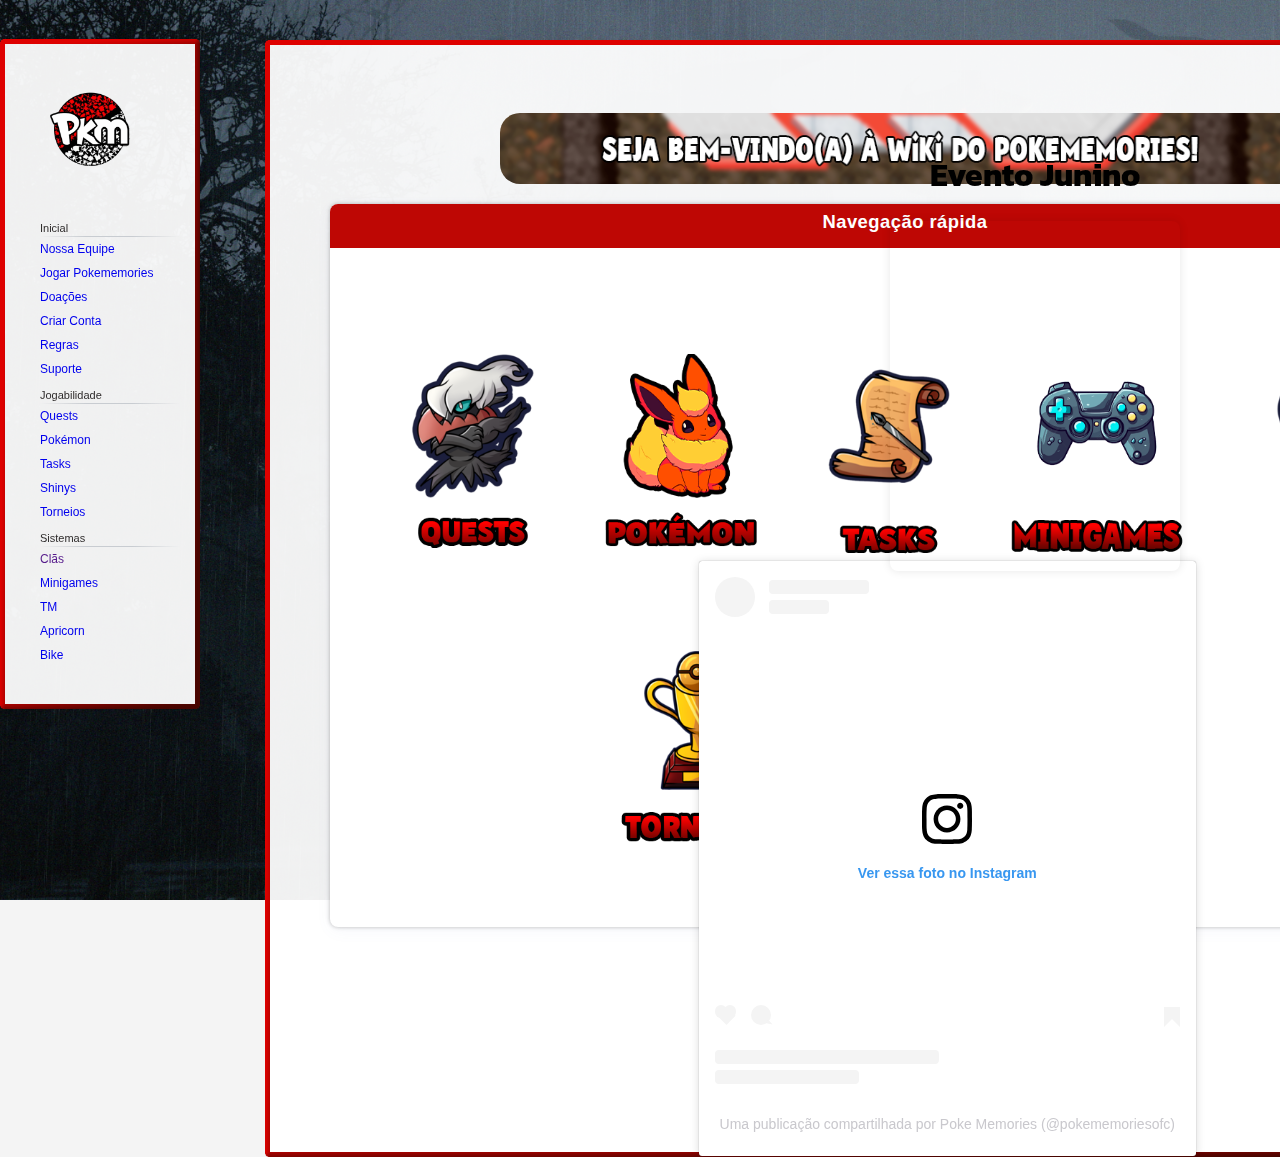
<file: index.html>
<!DOCTYPE html>
<html lang="pt-BR">
<head>
    <meta charset="UTF-8">
    <meta name="viewport" content="width=device-width, initial-scale=1.0">
    <title>PokeMemories</title>
    <link rel="stylesheet" href="css/styles.css">
    <link rel="stylesheet" href="css/responsive.css">
    <script src="js/scripts.js"></script>
</head>
<body>
    <header>
        <a href="index.html" class="logo-container">
            <img src="/images/logo.png" alt="Logo Pokémon Wiki" class="logo">
        </a>
        
        <nav class="main-nav">
            <ul>
                <h3 class="titulos">Inicial</h3>
                <li><a href="/pages/staff.html">Nossa Equipe</a></li>
                <li><a href="https://www.pokememories.com/index.php?&page=downloads" target="_blank">Jogar Pokememories</a></li>
                <li><a href="https://www.pokememories.com/index.php?&page=account/donate" target="_blank">Doações</a></li>
                <li><a href="https://www.pokememories.com/index.php?&page=register" target="_blank">Criar Conta</a></li>
                <li><a href="https://www.pokememories.com/index.php?&page=rules" target="_blank">Regras</a></li>
                <li><a href="https://discord.com/invite/2cHgHmbQG8" target="_blank">Suporte</a></li>

                <h3 class="titulos">Jogabilidade</h3>
                <li><a href="/pages/quests.html">Quests</a></li>
                <li><a href="/pages/pokemon.html">Pokémon</a></li>
                <li><a href="/pages/tasks.html">Tasks</a></li>
                <li><a href="/pages/shinys.html">Shinys</a></li>
                <li><a href="/pages/torneios.html">Torneios</a></li>
                <h3 class="titulos">Sistemas</h3>
                <li><a href="">Clãs</a></li>
                <li><a href="/pages/minigames.html">Minigames</a></li>
                <li><a href="/pages/tm.html">TM</a></li>
                <li><a href="/pages/apricorn.html">Apricorn</a></li>
                <li><a href="/pages/bike.html">Bike</a></li>
            </ul>
        </nav>
    </header>
    <main>
    </main>
    <section class="caixa">
        <div class="welcome-image">
        <img src="images/boasvindas.png" alt="Bem-vindo à Wiki PokeMemories">
        

        
        <div class="instagram-post">
            <blockquote class="instagram-media" data-instgrm-permalink="https://www.instagram.com/p/C6lz1GdOm6t/?utm_source=ig_embed&amp;utm_campaign=loading" data-instgrm-version="14" style=" background:#FFF; border:0; border-radius:3px; box-shadow:0 0 1px 0 rgba(0,0,0,0.5),0 1px 10px 0 rgba(0,0,0,0.15); margin: 1px; max-width:540px; min-width:326px; padding:0; width:99.375%; width:-webkit-calc(100% - 2px); width:calc(100% - 2px);"><div style="padding:16px;"> <a href="https://www.instagram.com/p/C6lz1GdOm6t/?utm_source=ig_embed&amp;utm_campaign=loading" style=" background:#FFFFFF; line-height:0; padding:0 0; text-align:center; text-decoration:none; width:100%;" target="_blank"> <div style=" display: flex; flex-direction: row; align-items: center;"> <div style="background-color: #F4F4F4; border-radius: 50%; flex-grow: 0; height: 40px; margin-right: 14px; width: 40px;"></div> <div style="display: flex; flex-direction: column; flex-grow: 1; justify-content: center;"> <div style=" background-color: #F4F4F4; border-radius: 4px; flex-grow: 0; height: 14px; margin-bottom: 6px; width: 100px;"></div> <div style=" background-color: #F4F4F4; border-radius: 4px; flex-grow: 0; height: 14px; width: 60px;"></div></div></div><div style="padding: 19% 0;"></div> <div style="display:block; height:50px; margin:0 auto 12px; width:50px;"><svg width="50px" height="50px" viewBox="0 0 60 60" version="1.1" xmlns="https://www.w3.org/2000/svg" xmlns:xlink="https://www.w3.org/1999/xlink"><g stroke="none" stroke-width="1" fill="none" fill-rule="evenodd"><g transform="translate(-511.000000, -20.000000)" fill="#000000"><g><path d="M556.869,30.41 C554.814,30.41 553.148,32.076 553.148,34.131 C553.148,36.186 554.814,37.852 556.869,37.852 C558.924,37.852 560.59,36.186 560.59,34.131 C560.59,32.076 558.924,30.41 556.869,30.41 M541,60.657 C535.114,60.657 530.342,55.887 530.342,50 C530.342,44.114 535.114,39.342 541,39.342 C546.887,39.342 551.658,44.114 551.658,50 C551.658,55.887 546.887,60.657 541,60.657 M541,33.886 C532.1,33.886 524.886,41.1 524.886,50 C524.886,58.899 532.1,66.113 541,66.113 C549.9,66.113 557.115,58.899 557.115,50 C557.115,41.1 549.9,33.886 541,33.886 M565.378,62.101 C565.244,65.022 564.756,66.606 564.346,67.663 C563.803,69.06 563.154,70.057 562.106,71.106 C561.058,72.155 560.06,72.803 558.662,73.347 C557.607,73.757 556.021,74.244 553.102,74.378 C549.944,74.521 548.997,74.552 541,74.552 C533.003,74.552 532.056,74.521 528.898,74.378 C525.979,74.244 524.393,73.757 523.338,73.347 C521.94,72.803 520.942,72.155 519.894,71.106 C518.846,70.057 518.197,69.06 517.654,67.663 C517.244,66.606 516.755,65.022 516.623,62.101 C516.479,58.943 516.448,57.996 516.448,50 C516.448,42.003 516.479,41.056 516.623,37.899 C516.755,34.978 517.244,33.391 517.654,32.338 C518.197,30.938 518.846,29.942 519.894,28.894 C520.942,27.846 521.94,27.196 523.338,26.654 C524.393,26.244 525.979,25.756 528.898,25.623 C532.057,25.479 533.004,25.448 541,25.448 C548.997,25.448 549.943,25.479 553.102,25.623 C556.021,25.756 557.607,26.244 558.662,26.654 C560.06,27.196 561.058,27.846 562.106,28.894 C563.154,29.942 563.803,30.938 564.346,32.338 C564.756,33.391 565.244,34.978 565.378,37.899 C565.522,41.056 565.552,42.003 565.552,50 C565.552,57.996 565.522,58.943 565.378,62.101 M570.82,37.631 C570.674,34.438 570.167,32.258 569.425,30.349 C568.659,28.377 567.633,26.702 565.965,25.035 C564.297,23.368 562.623,22.342 560.652,21.575 C558.743,20.834 556.562,20.326 553.369,20.18 C550.169,20.033 549.148,20 541,20 C532.853,20 531.831,20.033 528.631,20.18 C525.438,20.326 523.257,20.834 521.349,21.575 C519.376,22.342 517.703,23.368 516.035,25.035 C514.368,26.702 513.342,28.377 512.574,30.349 C511.834,32.258 511.326,34.438 511.181,37.631 C511.035,40.831 511,41.851 511,50 C511,58.147 511.035,59.17 511.181,62.369 C511.326,65.562 511.834,67.743 512.574,69.651 C513.342,71.625 514.368,73.296 516.035,74.965 C517.703,76.634 519.376,77.658 521.349,78.425 C523.257,79.167 525.438,79.673 528.631,79.82 C531.831,79.965 532.853,80.001 541,80.001 C549.148,80.001 550.169,79.965 553.369,79.82 C556.562,79.673 558.743,79.167 560.652,78.425 C562.623,77.658 564.297,76.634 565.965,74.965 C567.633,73.296 568.659,71.625 569.425,69.651 C570.167,67.743 570.674,65.562 570.82,62.369 C570.966,59.17 571,58.147 571,50 C571,41.851 570.966,40.831 570.82,37.631"></path></g></g></g></svg></div><div style="padding-top: 8px;"> <div style=" color:#3897f0; font-family:Arial,sans-serif; font-size:14px; font-style:normal; font-weight:550; line-height:18px;">Ver essa foto no Instagram</div></div><div style="padding: 12.5% 0;"></div> <div style="display: flex; flex-direction: row; margin-bottom: 14px; align-items: center;"><div> <div style="background-color: #F4F4F4; border-radius: 50%; height: 12.5px; width: 12.5px; transform: translateX(0px) translateY(7px);"></div> <div style="background-color: #F4F4F4; height: 12.5px; transform: rotate(-45deg) translateX(3px) translateY(1px); width: 12.5px; flex-grow: 0; margin-right: 14px; margin-left: 2px;"></div> <div style="background-color: #F4F4F4; border-radius: 50%; height: 12.5px; width: 12.5px; transform: translateX(9px) translateY(-18px);"></div></div><div style="margin-left: 8px;"> <div style=" background-color: #F4F4F4; border-radius: 50%; flex-grow: 0; height: 20px; width: 20px;"></div> <div style=" width: 0; height: 0; border-top: 2px solid transparent; border-left: 6px solid #f4f4f4; border-bottom: 2px solid transparent; transform: translateX(16px) translateY(-4px) rotate(30deg)"></div></div><div style="margin-left: auto;"> <div style=" width: 0px; border-top: 8px solid #F4F4F4; border-right: 8px solid transparent; transform: translateY(16px);"></div> <div style=" background-color: #F4F4F4; flex-grow: 0; height: 12px; width: 16px; transform: translateY(-4px);"></div> <div style=" width: 0; height: 0; border-top: 8px solid #F4F4F4; border-left: 8px solid transparent; transform: translateY(-4px) translateX(8px);"></div></div></div> <div style="display: flex; flex-direction: column; flex-grow: 1; justify-content: center; margin-bottom: 24px;"> <div style=" background-color: #F4F4F4; border-radius: 4px; flex-grow: 0; height: 14px; margin-bottom: 6px; width: 224px;"></div> <div style=" background-color: #F4F4F4; border-radius: 4px; flex-grow: 0; height: 14px; width: 144px;"></div></div></a><p style=" color:#c9c8cd; font-family:Arial,sans-serif; font-size:14px; line-height:17px; margin-bottom:0; margin-top:8px; overflow:hidden; padding:8px 0 7px; text-align:center; text-overflow:ellipsis; white-space:nowrap;"><a href="https://www.instagram.com/p/C6lz1GdOm6t/?utm_source=ig_embed&amp;utm_campaign=loading" style=" color:#c9c8cd; font-family:Arial,sans-serif; font-size:14px; font-style:normal; font-weight:normal; line-height:17px; text-decoration:none;" target="_blank">Uma publicação compartilhada por Poke Memories (@pokememoriesofc)</a></p></div></blockquote> <script async src="//www.instagram.com/embed.js"></script>
        </div>
        
        </div>

        <div class="short">
            <h1 style="text-align: center;">Evento Junino</h1>
            <iframe width="290" height="350" src="https://www.youtube.com/embed/uF0h93uJH6A" title="YouTube video player" frameborder="0" allow="accelerometer; autoplay; clipboard-write; encrypted-media; gyroscope; picture-in-picture" allowfullscreen></iframe>
        </div>
        <div class="card none">
        <!----><div class="card-title">
        <!----><!----><span> Navegação rápida </span>
        <!----></div>
        <!----><div class="card-container fastNav__linksContainer hover-minimizeAndRotateContainer">
        <a href="/pages/quests.html" class="linkWithIcon__link ">
        <div class="linkWithIcon__imageContainer">
        <img src="/images/quests.png" alt="Icone do link para pagina Quests">
        </div>
        <img style="" src="/images/quest.png" alt="Icone do link para pagina Quests">
        </a>
        <a href="/pages/pokemon.html" class="linkWithIcon__link ">
        <div class="linkWithIcon__imageContainer">
        <img src="/images/pokemon.png" alt="Icone do link para pagina Pokémon">
        </div>
        <img style="margin-top:-.42rem" src="/images/pokemon-title.png" alt="Icone do link para pagina Pokémon">
        </a>
        <a href="./pages/tasks.html" class="linkWithIcon__link ">
        <div class="linkWithIcon__imageContainer">
        <img src="/images/tasks.png" alt="Icone do link para pagina Tasks">
        </div>
        <img style="" src="/images/tasks-title.png" alt="Icone do link para pagina Tasks">
        </a>
        <a href="./pages/minigames.html" class="linkWithIcon__link ">
        <div class="linkWithIcon__imageContainer">
        <img src="/images/minigames.png" alt="Icone do link para pagina Itens">
        </div>
        <img style="" src="/images/minigames-title.png" alt="Icone do link para pagina Itens">
        </a>
        <div class="linkWithIcon__imageContainer">
        </div>
        </a>
        <a href="" class="linkWithIcon__link ">
        <div class="linkWithIcon__imageContainer">
        <img src="/images/cla.png" alt="Icone do link para pagina Clãs">
        </div>
        <img style="margin-top:-.3rem" src="/images/cla-t.png" alt="Icone do link para pagina Clãs">
        </a>
        <a href="/pages/torneios.html" class="linkWithIcon__link ">
        <div class="linkWithIcon__imageContainer">
        <img src="/images/torneio.png" alt="Icone do link para pagina Secret Lab">
        </div>
        <img style="" src="/images/torneios.png" alt="Icone do link para pagina Secret Lab">
        </a>
        <a href="./pages/shinys.html" class="linkWithIcon__link" target="_blank">
        <div class="linkWithIcon__imageContainer">
        <img src="/images/shiny.png" alt="Icone do link para pagina Shinys">
        </div>
        <img src="/images/shinys.png" alt="Icone do link para pagina Shinys">
        </a>
        <a href="/pages/staff.html" class="linkWithIcon__link ">
        <div class="linkWithIcon__imageContainer">
        <img src="/images/staff.png" alt="Icone do link para pagina Staffs">
        </div>
        <img style="" src="/images/staffs.png" alt="Icone do link para pagina Staffs">
        </a>
        </div>
        </div>
    </section>
</body>
</html>
</file>
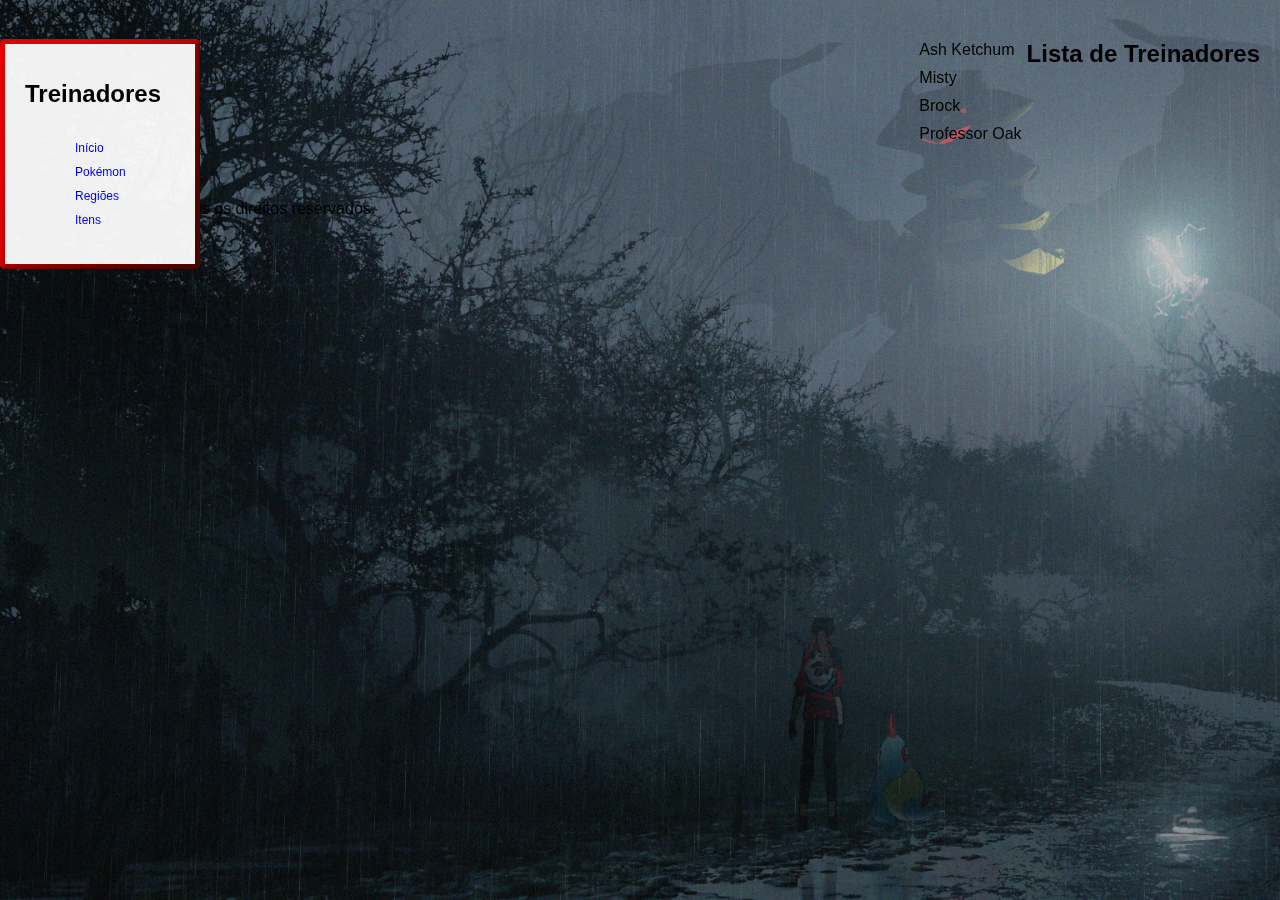
<file: pages/clan.html>
<!DOCTYPE html>
<html lang="pt-BR">
<head>
    <meta charset="UTF-8">
    <meta name="viewport" content="width=device-width, initial-scale=1.0">
    <title>Treinadores</title>
    <link rel="stylesheet" href="../css/styles.css">
</head>
<body>
    <header>
        <h1>Treinadores</h1>
        <nav>
            <ul>
                <li><a href="../index.html">Início</a></li>
                <li><a href="pokemon.html">Pokémon</a></li>
                <li><a href="regions.html">Regiões</a></li>
                <li><a href="items.html">Itens</a></li>
            </ul>
        </nav>
    </header>
    <main>
        <h2>Lista de Treinadores</h2>
        <ul>
            <li>Ash Ketchum</li>
            <li>Misty</li>
            <li>Brock</li>
            <li>Professor Oak</li>
            <!-- Adicione mais treinadores aqui -->
        </ul>
    </main>
    <footer>
        <p>&copy; 2024 Wiki Pokémon. Todos os direitos reservados.</p>
    </footer>
</body>
</html>
</file>
<file: css/styles.css>
/* css/styles.css */
@import url('https://fonts.googleapis.com/css2?family=Kanit:wght@400;700&display=swap');
@import url('https://fonts.googleapis.com/css2?family=Kanit:ital,wght@0,100;0,200;0,300;0,400;0,500;0,600;0,700;0,800;0,900;1,100;1,200;1,300;1,400;1,500;1,600;1,700;1,800;1,900&display=swap');
body {
    font-family: Arial, sans-serif;
    background-color: #f4f4f4;
    margin: 0;
    display: flex;
    flex-direction: column;
}

header {
    color:#000000;
    padding: 20px;
    width: 150px;
    display: flex;
    flex-direction: column;
    align-items: left;
    position: fixed;
    font-size: 12px;
    background: #fffffff0;
    border-radius: 6px;
    border: 5px solid transparent;
    border-image: url(/images/Borda-wiki.png) 15 stretch;
    margin-top: 39px;
    justify-content: left;

}
header .titulos{
    display: block;
    color: #2e2b2b;
    margin: 0.5em 0 0 0.66666667em;
    border: 0;
    padding: 0.25em 0;
    font-size: 11px;
    font-weight: normal;
    cursor: default;
    background-image: linear-gradient(to right, rgba(200, 204, 209, 0) 0, #c8ccd1 33%, #c8ccd1 66%, rgba(200, 204, 209, 0) 100%);
    background-position: center bottom;
    background-repeat: no-repeat;
    background-size: 100% 1px;
    margin-left: 10px;
}


header .logo {
    max-width: 80%;
    cursor: pointer;
}

nav.main-nav ul, li, a {
    text-align: left;
    list-style-type: none;
    text-decoration: none;
    padding: 5px;
    width: 100%;
    justify-content: left;
}

nav.main-nav ul li a:hover {
    text-decoration: underline;
}

main {
    padding: 20px;
    display: flex;
    flex-direction: row-reverse;
    width: auto;
}

.welcome-image {
    display: flex;
    margin-top: 68px;
    width: 800px;
    margin-left: 15%;
}

.welcome-image img {
    width: 100%;
    border-radius: 20px;
}
.sociais {
    display: flex;
    width: 300px;
    height: 330px;
    flex-direction: column;
    align-items: center;
    justify-content: center;
    gap: .65rem;
    margin-top: .5rem;
    position:absolute;
    bottom: 50px;
    right: 80px;
}

.sociais img {
    width: 100%;
    max-width: 16rem;
    height: auto;
    border-radius: 12px;
    filter: grayscale(.3);
    transition: all .25s ease;
}

.sociais img:hover {
    transform: scale(0.96);
    filter: grayscale(.1);

}

.socialMedia__title {
    font-weight: bold;
    font-size: 1.25rem;
    display: flex;
    text-align: center;
    margin-top: 1rem;
    color: #717072;
    letter-spacing: .02rem;
}

.hover-minimizeAndRotateContainer a,.hover-minimizeAndRotate img {
    transition: transform .25s ease
}

.hover-minimizeAndRotateContainer a:hover,.hover-minimizeAndRotate img:hover {
    transform: scale(.95) rotateZ(-4deg)
}

.hover-minimize img,.hover-minimize a img,.hover-minimize.initialPage__topicContainer {
    transition: transform .25s ease
}

.hover-minimize:not(.initialPage__topicContainer) img:hover,.hover-minimize a img:hover,.hover-minimize.initialPage__topicContainer:hover {
    transform: scale(.95)
}

body {
    position: relative
}

body::before {
    content: '';
    position: fixed;
    top: 0;
    left: 0;
    width: 100%;
    height: 100vh;
    background: url(/images/ZestaObservandoVoce.jpg) no-repeat;
    filter: brightness(0.8);
    background-attachment: fixed;
    background-position: center;
    background-repeat: no-repeat;
    background-size: cover;
    z-index: -1
}

.card {
    background: white;
    box-shadow: rgba(0, 0, 0, 0.27) 0px 0px 0.25em,rgb(90 125 188 / 5%) 0px 0.25em 1em;
    padding-bottom: .2rem;
    margin-bottom: .75rem;
    border-radius: 8px;
    width: 1150px;
    height: 80vh;
    display: flex;
    flex-wrap: wrap;
    margin-left: 60px;
    margin-top: 20px;
}

.card-title {
    text-align:center;
    background-color: #be0704;
    color: white;
    padding: .45rem 1rem;
    letter-spacing: .03rem;
    display:flex-box;
    font-size: 1.15rem;
    font-weight: bold;
    border-radius: 8px 8px 0 0;
    width: 1150px;
    height: 30px;
}

.card-container {
    padding: .75rem 1rem
}

.linkWithIcon__link {
    display: flex;
    flex-direction: column;
    align-items: center;
    justify-content: center
}

.linkWithIcon__imageContainer {
    height: 10rem;
    box-sizing: border-box;
    padding: 1rem;
    display: flex;
    align-items: flex-end
}

.linkWithIcon__imageContainer img {
    width: 100%;
    margin-bottom: .2rem;
    height: auto;
    max-height: 9rem
}

.linkWithIcon__link img {
    height: 100%
}

.linkWithIcon__link span {
    font-size: 1rem;
    font-weight: bold;
    margin-top: .5rem
}

.fastNav__linksContainer {
    margin-top: 2rem;
    margin-bottom: 2rem;
    display: flex;
    gap: 3rem 0;
    flex-wrap:wrap;
    justify-content:center;
    align-items: flex-start;
    
}

.fastNav__linksContainer p {
    display: none
}

.fastNav__linksContainer a:not([href]) {
    display: none
}

.fastNav__linksContainer .linkWithIcon__link,.fastNav__linksContainer a {
    display: flex;
    max-width: 13rem;
    padding: .65rem;
    box-sizing: border-box
}

.fastNav__linksContainer a img {
    width: 100%;
    height: auto;

}
.caixa {
    background: #fffffff0;
    border-radius: 6px;
    border: 5px solid transparent;
    border-image: url(/images/Borda-wiki.png) 15 stretch;
    display: inline-block;
    margin-left: 265px;
    width: 170vh;
    height: 123vh;
}

div {
    display: block;
    unicode-bidi: isolate;
}

.instagram-post {
    position: absolute;
    top: 560px; /* Distância do topo */
    right: 83px; /* Distância da direita */
}

.wikitable {
    background-color: #f5f5f5;
    color: #000000;
    margin: 1em 0;
    border: 1px solid #a2a9b1;
    border-radius: 10px;
    border-collapse: separete;
    border-spacing: 0;
}

.wikitable > tr > th,.wikitable > tr > td,.wikitable > * > tr > th,.wikitable > * > tr > td {
    border: 1px solid #080808;
    border-radius: 10px 0px 0px 0px;
    padding: 0.8em 0.8em;
    text-align: center;
}

.wikitable > tr > th,.wikitable > * > tr > th {
    background-color: #867373;
    text-align: center;
}

.wikitable > caption {
    font-weight: bold
}
.b{
    color: rgb(0, 0, 0);
    font-weight: bold;
    text-align: -webkit-center;
    font-family: 'Segoe UI', 'Segoe UI Emoji', 'Segoe UI Symbol', 'Lato', 'Liberation Sans', 'Noto Sans', 'Helvetica Neue', 'Helvetica', sans-serif;
    
}
.boas{
    margin-left: -300px;
}
.caixashiny {
    background: #fffffff0;
    border-radius: 6px;
    border: 5px solid transparent;
    border-image: url(/images/Borda-wiki.png) 15 stretch;
    display: block;
    margin-left: 265px;
    width: 170vh;
}
.cardnone {
    background: white;
    box-shadow: rgba(0, 0, 0, 0.27) 0px 0px 0.25em,rgb(90 125 188 / 5%) 0px 0.25em 1em;
    padding-bottom: .2rem;
    margin-bottom: .75rem;
    border-radius: 8px;
    width: 1440px;
    height: 80vh;
    display: flex;
    flex-wrap: wrap;
    margin-left: 60px;
    margin-top: 10px;
}

.welcome-shiny img {
    width: 100%;
    display: flex;
    border-radius: 20px;
    width: 800px;
    align-items:center;
}

.caixashiny {
    padding: 20px;

}
.caixashiny img{
    align-items: center;
    margin-left: 27%;
}

.short {
    position:absolute;
    right:100px; /* Distância da direita */
    top: 130px;
}
.short iframe {
    border: 0;
    border-radius: 8px;
    box-shadow: 0 0 10px rgba(0, 0, 0, 0.1);
}
.short h1{

    font-family: "Kanit", sans-serif;
    font-weight: 20px;
    font-style: bold;

}
</file>
<file: css/responsive.css>
/* css/responsive.css */

/* Responsividade para telas até 1200px */
@media (max-width: 1200px) {
    .card {
        width: 95%;
    }
}

/* Responsividade para telas até 992px */
@media (max-width: 992px) {
    .card {
        width: 100%;
    }

    .welcome-image {
        margin-left: 0;
        width: 100%;
    }

    .sociais {
        bottom: 100px;
        right: 50px;
    }

    .caixa {
        margin-left: 150px;
        width: 90vh;
    }
}

/* Responsividade para telas até 768px */
@media (max-width: 768px) {
    .sociais {
        position: static;
        width: 100%;
        height: auto;
        bottom: auto;
        right: auto;
        margin-top: 2rem;
    }

    .welcome-image {
        margin-top: 20px;
    }

    header {
        position: static;
        margin-top: 0;
        width: 100%;
    }

    main {
        flex-direction: column;
    }

    .card-title {
        font-size: 1rem;
    }

    .card-container {
        padding: .5rem;
    }

    .fastNav__linksContainer .linkWithIcon__link, .fastNav__linksContainer a {
        max-width: 100%;
    }
}

/* Responsividade para telas até 576px */
@media (max-width: 576px) {
    .sociais {
        flex-direction: row;
        flex-wrap: wrap;
    }

    .card-title {
        font-size: 0.9rem;
        padding: .25rem 0.5rem;
    }

    .card-container {
        padding: .25rem;
    }

    .linkWithIcon__link span {
        font-size: 0.9rem;
    }
}
</file>
